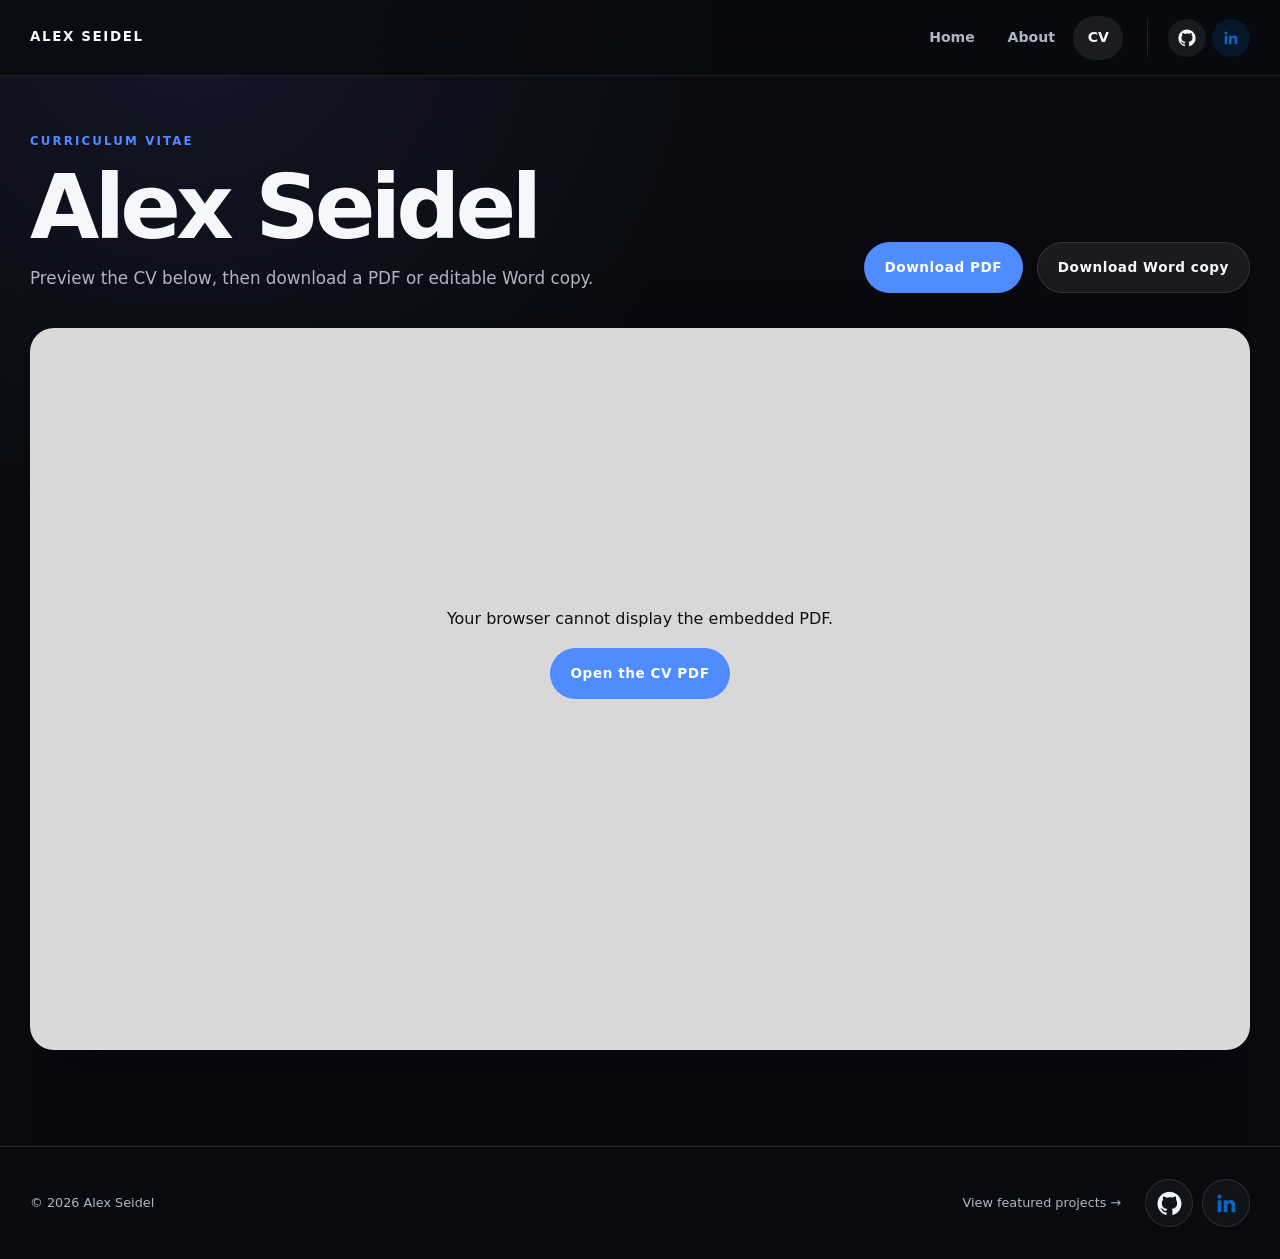
<file: cv/index.html>
<!doctype html>
<html lang="en">
<head>
  <meta charset="utf-8">
  <meta name="viewport" content="width=device-width, initial-scale=1">
  <link rel="icon" type="image/png" href="../favicon.png">
  <meta name="description" content="View and download Alex Seidel's CV.">
  <title>CV - Alex Seidel</title>
  <link rel="stylesheet" href="../assets/css/styles.css">
  <script defer src="https://cloud.umami.is/script.js" data-website-id="9fc72a41-365e-4e6b-a756-de2e1e01b698" data-domains="flixiefloxam.github.io" data-exclude-hash="true"></script>
</head>
<body>
  <a class="skip-link" href="#main">Skip to content</a>
  <header class="site-header">
    <div class="site-header__inner">
      <a class="brand" href="../">Alex Seidel</a>
      <button class="menu-button" type="button" aria-label="Toggle navigation" aria-expanded="false" data-menu-button><span></span></button>
      <nav class="site-nav" aria-label="Primary navigation" data-nav>
        <a href="../">Home</a>
        <a href="../about/">About</a>
        <a href="../cv/" aria-current="page">CV</a>
        <div class="site-nav__socials" aria-label="Social links">
          <a class="social-link" data-social-link="github" href="https://github.com/your-username" target="_blank" rel="noreferrer noopener" aria-label="Alex Seidel on GitHub" title="GitHub">
            <svg viewBox="0 0 24 24" aria-hidden="true" focusable="false"><path fill="currentColor" d="M12 .7a11.5 11.5 0 0 0-3.64 22.41c.58.11.79-.25.79-.56v-2.23c-3.23.7-3.91-1.37-3.91-1.37-.53-1.34-1.29-1.7-1.29-1.7-1.05-.72.08-.71.08-.71 1.17.08 1.78 1.2 1.78 1.2 1.04 1.78 2.72 1.27 3.39.97.1-.75.41-1.27.74-1.56-2.58-.29-5.29-1.29-5.29-5.69 0-1.26.45-2.28 1.19-3.09-.12-.29-.52-1.47.11-3.05 0 0 .97-.31 3.16 1.18A10.9 10.9 0 0 1 12 6.11c.98 0 1.96.13 2.87.39 2.19-1.49 3.16-1.18 3.16-1.18.63 1.58.23 2.76.11 3.05.74.81 1.19 1.83 1.19 3.09 0 4.42-2.72 5.39-5.31 5.68.42.36.79 1.08.79 2.18v3.23c0 .31.21.67.8.56A11.5 11.5 0 0 0 12 .7Z"/></svg>
          </a>
          <a class="social-link" data-social-link="linkedin" href="https://www.linkedin.com/in/your-profile/" target="_blank" rel="noreferrer noopener" aria-label="Alex Seidel on LinkedIn" title="LinkedIn">
            <svg viewBox="0 0 24 24" aria-hidden="true" focusable="false"><path fill="currentColor" d="M20.45 20.45h-3.56v-5.57c0-1.33-.02-3.04-1.85-3.04-1.86 0-2.14 1.45-2.14 2.94v5.67H9.34V8.98h3.42v1.57h.05c.47-.9 1.64-1.85 3.37-1.85 3.6 0 4.27 2.37 4.27 5.46v6.29ZM5.32 7.41a2.06 2.06 0 1 1 0-4.12 2.06 2.06 0 0 1 0 4.12Zm1.78 13.04H3.54V8.98H7.1v11.47Z"/></svg>
          </a>
        </div>
      </nav>
    </div>
  </header>

  <main id="main" class="cv-page">
    <header class="cv-page__header" data-reveal>
      <div>
        <p class="section-kicker">Curriculum vitae</p>
        <h1>Alex Seidel</h1>
        <p>Preview the CV below, then download a PDF or editable Word copy.</p>
      </div>
      <div class="button-row cv-page__actions">
        <a class="button button--primary" href="../assets/cv/Alex-Seidel-CV.pdf" download>Download PDF</a>
        <a class="button button--secondary" href="../assets/cv/Alex-Seidel-CV.docx" download>Download Word copy</a>
      </div>
    </header>

    <section class="cv-viewer" aria-label="Alex Seidel CV preview" data-reveal>
      <object data="../assets/cv/Alex-Seidel-CV.pdf#view=FitH&amp;toolbar=1&amp;navpanes=0" type="application/pdf">
        <div class="cv-viewer__fallback">
          <p>Your browser cannot display the embedded PDF.</p>
          <a class="button button--primary" href="../assets/cv/Alex-Seidel-CV.pdf">Open the CV PDF</a>
        </div>
      </object>
    </section>
  </main>

  <footer class="site-footer">
    <div class="site-footer__inner"><span>© <span data-current-year></span> Alex Seidel</span><div class="site-footer__end"><a href="../#projects">View featured projects →</a><div class="social-links" aria-label="Social links">
      <a class="social-link" data-social-link="github" href="https://github.com/your-username" target="_blank" rel="noreferrer noopener" aria-label="Alex Seidel on GitHub" title="GitHub"><svg viewBox="0 0 24 24" aria-hidden="true" focusable="false"><path fill="currentColor" d="M12 .7a11.5 11.5 0 0 0-3.64 22.41c.58.11.79-.25.79-.56v-2.23c-3.23.7-3.91-1.37-3.91-1.37-.53-1.34-1.29-1.7-1.29-1.7-1.05-.72.08-.71.08-.71 1.17.08 1.78 1.2 1.78 1.2 1.04 1.78 2.72 1.27 3.39.97.1-.75.41-1.27.74-1.56-2.58-.29-5.29-1.29-5.29-5.69 0-1.26.45-2.28 1.19-3.09-.12-.29-.52-1.47.11-3.05 0 0 .97-.31 3.16 1.18A10.9 10.9 0 0 1 12 6.11c.98 0 1.96.13 2.87.39 2.19-1.49 3.16-1.18 3.16-1.18.63 1.58.23 2.76.11 3.05.74.81 1.19 1.83 1.19 3.09 0 4.42-2.72 5.39-5.31 5.68.42.36.79 1.08.79 2.18v3.23c0 .31.21.67.8.56A11.5 11.5 0 0 0 12 .7Z"/></svg></a>
      <a class="social-link" data-social-link="linkedin" href="https://www.linkedin.com/in/your-profile/" target="_blank" rel="noreferrer noopener" aria-label="Alex Seidel on LinkedIn" title="LinkedIn"><svg viewBox="0 0 24 24" aria-hidden="true" focusable="false"><path fill="currentColor" d="M20.45 20.45h-3.56v-5.57c0-1.33-.02-3.04-1.85-3.04-1.86 0-2.14 1.45-2.14 2.94v5.67H9.34V8.98h3.42v1.57h.05c.47-.9 1.64-1.85 3.37-1.85 3.6 0 4.27 2.37 4.27 5.46v6.29ZM5.32 7.41a2.06 2.06 0 1 1 0-4.12 2.06 2.06 0 0 1 0 4.12Zm1.78 13.04H3.54V8.98H7.1v11.47Z"/></svg></a>
    </div></div></div>
  </footer>
    <script src="../assets/js/analytics.js"></script>
<script src="../assets/js/main.js"></script>
</body>
</html>
</file>
<file: assets/css/styles.css>
:root {
  color-scheme: dark;
  --bg: #080a0f;
  --bg-raised: #0f131b;
  --bg-soft: #151b25;
  --text: #f6f7fb;
  --muted: #aeb6c5;
  --line: rgba(255,255,255,.11);
  --accent: #4f8cff;
  --accent-2: #8c7cff;
  --accent-3: #ffb86b;
  --shadow: 0 24px 70px rgba(0,0,0,.42);
  --max: 1220px;
  --radius: 24px;
  --header-height: 76px;
  --page-gutter: 20px;
}

* { box-sizing: border-box; }
html { scroll-behavior: smooth; }
body {
  margin: 0;
  min-width: 320px;
  background:
    radial-gradient(circle at 15% 0%, rgba(140,124,255,.10), transparent 34rem),
    var(--bg);
  color: var(--text);
  font-family: Inter, ui-sans-serif, system-ui, -apple-system, BlinkMacSystemFont, "Segoe UI", sans-serif;
  line-height: 1.65;
  -webkit-font-smoothing: antialiased;
}

body::selection { background: var(--accent); color: #ffffff; }
a { color: inherit; }
img { max-width: 100%; display: block; }
button, a { -webkit-tap-highlight-color: transparent; }

.skip-link {
  position: fixed;
  top: 10px;
  left: 10px;
  z-index: 1000;
  transform: translateY(-160%);
  background: var(--text);
  color: var(--bg);
  padding: .65rem 1rem;
  border-radius: 999px;
}
.skip-link:focus { transform: translateY(0); }

.site-header {
  position: fixed;
  inset: 0 0 auto;
  z-index: 100;
  height: var(--header-height);
  display: flex;
  align-items: center;
  border-bottom: 1px solid rgba(255,255,255,.08);
  background: rgba(8,10,15,.72);
  backdrop-filter: blur(18px);
}

.site-header__inner {
  width: min(calc(100% - var(--page-gutter) - var(--page-gutter)), var(--max));
  margin-inline: auto;
  display: flex;
  align-items: center;
  justify-content: space-between;
  gap: 1.5rem;
}

.brand {
  display: inline-flex;
  align-items: center;
  gap: .8rem;
  font-size: .84rem;
  font-weight: 800;
  letter-spacing: .12em;
  text-transform: uppercase;
  text-decoration: none;
}


.site-nav { display: flex; align-items: center; gap: .25rem; }
.site-nav a {
  padding: .65rem .9rem;
  color: var(--muted);
  font-size: .88rem;
  font-weight: 700;
  text-decoration: none;
  border-radius: 999px;
  transition: color .2s ease, background .2s ease;
}
.site-nav a:hover,
.site-nav a[aria-current="page"] { color: var(--text); background: rgba(255,255,255,.08); }


.site-nav__socials,
.social-links {
  display: flex;
  align-items: center;
  gap: .35rem;
}
.site-nav__socials {
  margin-left: 1.25rem;
  padding-left: 1.25rem;
  border-left: 1px solid var(--line);
}
.social-link,
.site-nav .social-link {
  width: 38px;
  height: 38px;
  padding: 0;
  display: grid;
  place-items: center;
  flex: 0 0 auto;
  color: var(--muted);
  border: 1px solid transparent;
  border-radius: 50%;
  background: transparent;
  transition: color .2s ease, background .2s ease, border-color .2s ease, transform .2s ease;
}
.social-link svg { width: 18px; height: 18px; }
.social-link[data-social-link="github"] { color: #f0f6fc; }
.social-link[data-social-link="linkedin"] { color: #0a66c2; }
.site-nav .social-link[data-social-link="github"] { background: rgba(240,246,252,.07); }
.site-nav .social-link[data-social-link="linkedin"] { background: rgba(10,102,194,.15); }
.site-nav .social-link[data-social-link="github"]:hover { background: rgba(240,246,252,.14); }
.site-nav .social-link[data-social-link="linkedin"]:hover { background: rgba(10,102,194,.28); }
.social-link:hover,
.site-nav .social-link:hover {
  color: var(--text);
  border-color: var(--line);
  background: rgba(255,255,255,.08);
  transform: translateY(-2px);
}
.social-link:focus-visible {
  outline: 2px solid var(--accent);
  outline-offset: 3px;
}

.menu-button {
  display: none;
  width: 44px;
  aspect-ratio: 1;
  border: 1px solid var(--line);
  border-radius: 12px;
  color: var(--text);
  background: var(--bg-raised);
}
.menu-button span,
.menu-button::before,
.menu-button::after {
  content: "";
  display: block;
  width: 18px;
  height: 2px;
  margin: 4px auto;
  background: currentColor;
  transition: transform .2s ease, opacity .2s ease;
}
.menu-button[aria-expanded="true"] span { opacity: 0; }
.menu-button[aria-expanded="true"]::before { transform: translateY(6px) rotate(45deg); }
.menu-button[aria-expanded="true"]::after { transform: translateY(-6px) rotate(-45deg); }

main { overflow: hidden; }

.hero {
  position: relative;
  min-height: 100svh;
  display: grid;
  align-items: end;
  isolation: isolate;
  background: transparent;
}


.hero__noise {
  position: absolute;
  inset: 0;
  z-index: -1;
  opacity: .18;
  pointer-events: none;
  background-image: url("data:image/svg+xml,%3Csvg viewBox='0 0 160 160' xmlns='http://www.w3.org/2000/svg'%3E%3Cfilter id='n'%3E%3CfeTurbulence type='fractalNoise' baseFrequency='.95' numOctaves='4' stitchTiles='stitch'/%3E%3C/filter%3E%3Crect width='100%25' height='100%25' filter='url(%23n)' opacity='.25'/%3E%3C/svg%3E");
}

.hero__content {
  width: min(calc(100% - var(--page-gutter) - var(--page-gutter)), var(--max));
  margin: 0 auto;
  padding: calc(var(--header-height) + 4rem) 0 11vh;
}

.eyebrow,
.section-kicker {
  margin: 0 0 .9rem;
  color: var(--accent);
  font-size: .74rem;
  font-weight: 900;
  letter-spacing: .18em;
  text-transform: uppercase;
}

.hero h1,
.page-hero h1,
.project-detail h1 {
  margin: 0;
  max-width: 900px;
  font-size: clamp(3.6rem, 10vw, 8.9rem);
  line-height: .86;
  letter-spacing: -.065em;
  text-wrap: balance;
}

.hero__name {
  white-space: nowrap;
}

.hero__name-word {
  display: inline-block;
  width: auto;
  height: .87em;
  vertical-align: -.04em;
}

.hero__name-word--outline {
  margin-left: .015em;
}

.hero__lede {
  max-width: 650px;
  margin: 2rem 0 0;
  color: #d7dce7;
  font-size: clamp(1.05rem, 1.8vw, 1.3rem);
}

.hero-recommendation {
  width: min(650px, 100%);
  margin-top: 1.35rem;
  padding: 1rem 1.15rem 1.05rem;
  border-left: 2px solid var(--accent);
  background: linear-gradient(90deg, rgba(10,14,22,.72), rgba(10,14,22,.22));
  backdrop-filter: blur(3px);
  -webkit-backdrop-filter: blur(3px);
}
.hero-recommendation__quote {
  margin: 0;
  color: rgba(255,255,255,.86);
  font-size: clamp(.88rem, 1.25vw, 1rem);
  line-height: 1.55;
}
.hero-recommendation__meta {
  display: flex;
  align-items: end;
  justify-content: space-between;
  gap: 1.25rem;
  margin-top: .7rem;
}
.hero-recommendation__meta > div {
  display: grid;
  gap: .12rem;
}
.hero-recommendation__meta strong {
  color: #fff;
  font-size: .82rem;
}
.hero-recommendation__meta span {
  color: var(--muted);
  font-size: .72rem;
  line-height: 1.4;
}
.hero-recommendation__meta a {
  flex: 0 0 auto;
  color: #d7dce7;
  font-size: .72rem;
  font-weight: 800;
  line-height: 1.35;
  text-decoration: none;
  text-align: right;
}
.hero-recommendation__meta a:hover { color: var(--accent); }

.button-row { display: flex; flex-wrap: wrap; gap: .85rem; margin-top: 1.55rem; }
.button {
  display: inline-flex;
  align-items: center;
  justify-content: center;
  min-height: 50px;
  padding: .82rem 1.25rem;
  border: 1px solid transparent;
  border-radius: 999px;
  font-size: .85rem;
  font-weight: 850;
  letter-spacing: .04em;
  text-decoration: none;
  transition: transform .2s ease, border-color .2s ease, background .2s ease;
}
.button:hover { transform: translateY(-2px); }
.button--primary { background: var(--accent); color: #ffffff; }
.button--primary:hover { background: #70a4ff; }
.button--secondary { background: rgba(255,255,255,.07); border-color: var(--line); color: var(--text); }
.button--secondary:hover { border-color: rgba(255,255,255,.32); background: rgba(255,255,255,.12); }
.button--ghost { border-color: rgba(255,255,255,.28); }

.hero__scroll {
  position: absolute;
  right: max(20px, calc((100vw - var(--max)) / 2));
  bottom: 9vh;
  color: var(--muted);
  font-size: .7rem;
  font-weight: 800;
  letter-spacing: .15em;
  text-transform: uppercase;
  writing-mode: vertical-rl;
}
.hero__scroll::after {
  content: "";
  display: inline-block;
  width: 1px;
  height: 60px;
  margin-top: .9rem;
  background: linear-gradient(var(--accent), transparent);
}

.intro-strip {
  width: min(calc(100% - var(--page-gutter) - var(--page-gutter)), var(--max));
  margin: 0 auto;
  padding: 7rem 0;
  display: grid;
  grid-template-columns: minmax(0, .8fr) minmax(0, 1.2fr);
  gap: clamp(2rem, 8vw, 8rem);
  border-bottom: 1px solid var(--line);
}
.intro-strip h2,
.section-heading h2,
.detail-grid h2,
.project-cta h2,
.about-copy h2 {
  margin: 0;
  font-size: clamp(2rem, 4.5vw, 4.4rem);
  line-height: 1.02;
  letter-spacing: -.045em;
  text-wrap: balance;
}
.intro-strip p:last-child { margin: 0; color: var(--muted); font-size: 1.08rem; }

/* Home and project list share one fixed background so the transition is continuous. */
.home-projects-page {
  position: relative;
  isolation: isolate;
  background: #080a0f;
}
.home-projects-page::before {
  content: "";
  position: fixed;
  inset: 0;
  z-index: -1;
  pointer-events: none;
  background:
    url("https://images.ctfassets.net/5lpapfxq15sk/2YlFc3fLD7WxkIKqhWdfcm/f9be84fcb40bd7795d654e33412e2970/KOM_SGF_2025_Screens_Combat_E_1080_CT-000018970.jpg") center center / cover no-repeat;
}

/* The opening hero uses its own directional dimming: darkest behind the
   left-aligned copy, fading toward the image on the right. */
.home-projects-page .hero::before {
  content: "";
  position: absolute;
  inset: 0;
  z-index: -2;
  pointer-events: none;
  background:
    linear-gradient(90deg, rgba(5,7,12,.82) 0%, rgba(5,7,12,.58) 42%, rgba(5,7,12,.20) 78%, rgba(5,7,12,.08) 100%),
    linear-gradient(180deg, rgba(8,10,15,.08) 0%, rgba(8,10,15,.18) 76%, rgba(8,10,15,.32) 100%);
  -webkit-backdrop-filter: saturate(.82) brightness(.90);
  backdrop-filter: saturate(.82) brightness(.90);
}

/* Everything below the hero keeps the stronger, even dimming used by the
   former Projects page while the shared image itself remains fixed. */
.home-projects-content {
  background: rgba(8,10,15,.88);
}
.home-projects-page .site-footer {
  background: #080a0f;
}
.home-projects-page .page-hero,
.home-projects-page .section-heading {
  position: relative;
  text-shadow: 0 2px 20px rgba(0,0,0,.72);
}
.home-projects-page .hero__content {
  padding-bottom: clamp(2rem, 4vh, 3.5rem);
}

.page-hero {
  width: min(calc(100% - var(--page-gutter) - var(--page-gutter)), var(--max));
  margin: 0 auto;
  padding: calc(var(--header-height) + 7rem) 0 6rem;
  border-bottom: 1px solid var(--line);
}
.page-hero h1 { font-size: clamp(3.4rem, 8vw, 7.5rem); }
.page-hero--embedded {
  padding: 2.75rem 0 3rem;
  scroll-margin-top: var(--header-height);
  border-top: 1px solid var(--line);
}
.page-hero--embedded h1 {
  font-size: clamp(2rem, 9vw, 5rem);
  white-space: nowrap;
}
.page-hero > h1 + p { margin: 1.75rem 0 0; max-width: 650px; color: var(--muted); font-size: 1.12rem; }

.project-category {
  width: min(calc(100% - var(--page-gutter) - var(--page-gutter)), var(--max));
  margin: 0 auto;
  padding: 6.5rem 0 0;
}
#professional-games {
  padding-top: 2.75rem;
}
.project-category:last-of-type { padding-bottom: 7rem; }
.section-heading {
  display: grid;
  grid-template-columns: minmax(0, 1fr) minmax(280px, .65fr);
  gap: 3rem;
  align-items: end;
  margin-bottom: 2.7rem;
}
.section-heading p:last-child { margin: 0; color: var(--muted); }
.project-list { display: grid; gap: 1px; background: var(--line); border: 1px solid var(--line); border-radius: var(--radius); overflow: hidden; }

.project-row {
  min-height: 430px;
  display: grid;
  grid-template-columns: minmax(0, 1.08fr) minmax(0, .92fr);
  background: var(--bg-raised);
}
.project-row--reverse { grid-template-columns: minmax(0, .92fr) minmax(0, 1.08fr); }
.project-row--reverse .project-row__media { order: 2; }
.project-row__media {
  position: relative;
  min-height: 360px;
  overflow: hidden;
  background: var(--bg-soft);
}
.project-row__media::after {
  content: "";
  position: absolute;
  inset: 0;
  background: linear-gradient(135deg, transparent, rgba(0,0,0,.38));
}
.project-row__media img { width: 100%; height: 100%; object-fit: cover; transition: transform .65s cubic-bezier(.2,.8,.2,1), filter .4s ease; }
.project-row__media:hover img { transform: scale(1.045); filter: saturate(1.18); }

/* Shared work-in-progress status pill. Project data controls whether it is rendered. */
.project-status-pill {
  position: absolute;
  top: 1rem;
  right: 1rem;
  z-index: 4;
  display: inline-flex;
  align-items: center;
  gap: .5rem;
  padding: .52rem .78rem;
  border: 1px solid rgba(79,140,255,.9);
  border-radius: 999px;
  background: rgba(8,10,15,.84);
  color: #edf4ff;
  box-shadow: 0 8px 24px rgba(0,0,0,.34), 0 0 18px rgba(79,140,255,.12);
  -webkit-backdrop-filter: blur(10px);
  backdrop-filter: blur(10px);
  font-size: .72rem;
  font-weight: 850;
  letter-spacing: .025em;
  line-height: 1;
  white-space: nowrap;
  pointer-events: none;
  user-select: none;
}
.project-status-pill::before {
  content: "";
  flex: 0 0 auto;
  width: .48rem;
  height: .48rem;
  border-radius: 50%;
  background: var(--accent);
  box-shadow: 0 0 10px rgba(79,140,255,.72);
}
.project-row__media-label {
  position: absolute;
  z-index: 2;
  right: 1.4rem;
  bottom: 1.4rem;
  padding: .55rem .85rem;
  border: 1px solid rgba(255,255,255,.22);
  border-radius: 999px;
  background: rgba(8,10,15,.68);
  backdrop-filter: blur(10px);
  font-size: .72rem;
  font-weight: 800;
  letter-spacing: .08em;
  text-transform: uppercase;
}
.project-row__content { display: flex; flex-direction: column; justify-content: center; padding: clamp(2rem, 5vw, 5rem); }
.project-row__content h3 { margin: 0; font-size: clamp(2rem, 4vw, 3.8rem); line-height: 1; letter-spacing: -.045em; }
.project-row__content > p:not(.eyebrow) { margin: 1.4rem 0; color: var(--muted); }
.tag-list { display: flex; flex-wrap: wrap; gap: .5rem; margin-bottom: 2rem; }
.tag-list span { padding: .38rem .65rem; border: 1px solid var(--line); border-radius: 999px; color: #c9cfdb; font-size: .72rem; font-weight: 750; }
.text-link { align-self: flex-start; color: var(--text); font-weight: 850; text-decoration: none; border-bottom: 1px solid var(--accent); }
.text-link:hover { color: var(--accent); }

.about-layout {
  width: min(calc(100% - var(--page-gutter) - var(--page-gutter)), var(--max));
  margin: 0 auto;
  padding: calc(var(--header-height) + 7rem) 0 7rem;
  display: grid;
  grid-template-columns: minmax(300px, .82fr) minmax(0, 1.18fr);
  gap: clamp(3rem, 9vw, 9rem);
  align-items: center;
}
.about-portrait { position: relative; }
.about-portrait::before {
  content: "";
  position: absolute;
  inset: 8% -7% -7% 8%;
  z-index: -1;
  border: 1px solid rgba(79,140,255,.38);
  border-radius: var(--radius);
}
.about-portrait img { width: 100%; aspect-ratio: 528 / 676; object-fit: cover; border-radius: var(--radius); box-shadow: var(--shadow); }
.about-copy > p:not(.section-kicker) { color: var(--muted); font-size: 1.06rem; }
.about-facts { display: grid; grid-template-columns: repeat(2, 1fr); gap: 1px; margin: 2.4rem 0; background: var(--line); border: 1px solid var(--line); border-radius: 18px; overflow: hidden; }
.about-facts div { padding: 1.2rem; background: var(--bg-raised); }
.about-facts span { display: block; color: var(--muted); font-size: .72rem; font-weight: 750; letter-spacing: .1em; text-transform: uppercase; }
.about-facts strong { display: block; margin-top: .25rem; font-size: .95rem; }

.project-detail {
  --project-copy: var(--muted);
  --project-copy-emphasis: var(--text);
  --project-copy-size: 1rem;
  --project-copy-line: 1.62;
  --project-lead-size: 1.06rem;
  --project-overview-size: 1.08rem;
  --project-lede-size: 1.15rem;
  padding-top: var(--header-height);
}
.project-detail--themed {
  background:
    linear-gradient(rgba(8,10,15,var(--project-page-overlay, .84)), rgba(8,10,15,var(--project-page-overlay, .84))),
    var(--project-page-background) var(--project-page-background-position, center top) / var(--project-page-background-size, cover) var(--project-page-background-repeat, no-repeat);
  background-attachment: scroll, var(--project-page-background-attachment, fixed);
}
.project-detail--themed .project-detail__header,
.project-detail--themed .section-shell {
  position: relative;
}
.project-detail--themed .project-detail__intro,
.project-detail--themed .prose,
.project-detail--themed .contribution-list,
.project-detail--themed .project-trailer__heading,
.project-detail--themed .project-detail__video-caption,
.project-detail--themed .project-detail__meta--video,
.project-detail--themed .project-story__heading,
.project-detail--themed .project-story__body,
.project-detail--themed .project-reflection__heading,
.project-detail--themed .project-reflection__body,
.project-detail--themed .project-reflection__takeaway,
.project-detail--themed .project-cta > div:first-child:not(.project-cta__top),
.project-detail--themed .project-cta__top > div:first-child {
  text-shadow: 0 2px 20px rgba(0,0,0,.7);
}
.project-detail__header { width: min(calc(100% - var(--page-gutter) - var(--page-gutter)), var(--max)); margin: 0 auto; padding: 6rem 0; display: grid; grid-template-columns: minmax(0,.85fr) minmax(0,1.15fr); gap: 5rem; align-items: center; }
.project-detail h1 { font-size: clamp(3.4rem, 7vw, 7rem); }
.project-detail__lede {
  max-width: 600px;
  color: var(--project-copy-emphasis);
  font-size: var(--project-lede-size);
  line-height: 1.6;
}
.project-cover { position: relative; overflow: hidden; border-radius: var(--radius); box-shadow: var(--shadow); }
.project-detail__hero { display: block; width: 100%; aspect-ratio: 1.15; object-fit: cover; border-radius: 0; box-shadow: none; }
.project-detail__hero--contain { object-fit: contain; background: rgba(255,255,255,.06); }
.back-link { display: inline-block; margin-bottom: 3.5rem; color: var(--muted); font-weight: 750; text-decoration: none; }
.back-link:hover { color: var(--accent); }
.project-detail__meta {
  display: grid;
  gap: .72rem;
}
.project-detail__meta--facts {
  grid-column: 1 / -1;
  grid-template-columns: repeat(var(--project-meta-count, 3), minmax(0, 1fr));
  gap: 0;
  width: 100%;
  margin-top: .15rem;
  padding: 0;
  overflow: hidden;
  border: 1px solid rgba(255,255,255,.09);
  border-radius: 16px;
  background:
    linear-gradient(145deg, rgba(255,255,255,.05), rgba(255,255,255,.015)),
    rgba(10,13,19,.58);
  box-shadow: inset 0 1px 0 rgba(255,255,255,.035);
  -webkit-backdrop-filter: blur(8px);
  backdrop-filter: blur(8px);
}
.project-detail__meta--facts > div {
  position: relative;
  display: grid;
  min-width: 0;
  min-height: 96px;
  grid-template-rows: auto minmax(0, 1fr);
  row-gap: .46rem;
  padding: 1rem 1.1rem 1.05rem;
  overflow: hidden;
}
.project-detail__meta--facts > div + div {
  border-left: 1px solid rgba(255,255,255,.075);
}
.project-detail__meta--facts span {
  display: block;
  min-height: 1em;
  line-height: 1;
  align-self: start;
  color: var(--accent);
  font-size: .64rem;
  font-weight: 850;
  letter-spacing: .115em;
  text-transform: uppercase;
}
.project-detail__meta--facts strong {
  display: flex;
  align-items: center;
  align-self: stretch;
  overflow-wrap: anywhere;
  color: var(--text);
  font-size: .9rem;
  line-height: 1.38;
}

/* Compact opening treatment shared by non-video project pages.
   Mirrors the tighter hierarchy established on King of Meat without
   changing the larger media-led composition. */
.project-detail__header--compact {
  padding-top: 3.75rem;
  padding-bottom: 3rem;
  gap: clamp(2.5rem, 5vw, 4.5rem);
}
.project-detail__header--compact .back-link { margin-bottom: 2rem; }
.project-detail__header--compact .project-detail__lede { margin-bottom: 0; }
.project-detail__header--compact .project-detail__meta--facts {
  margin-top: 0;
}

/* Video-first project hero
   Projects with trailers replace the static cover in the opening viewport with
   the video itself, then place the project metadata in a clean full-width band. */
.project-detail__header--video {
  grid-template-columns: minmax(250px, .68fr) minmax(0, 1.32fr);
  grid-template-rows: auto auto auto;
  gap: 2.25rem clamp(2.75rem, 6vw, 5.5rem);
  padding-top: 3.25rem;
  padding-bottom: 2.5rem;
  align-items: center;
}
.project-detail__header--video .project-detail__back {
  grid-column: 1 / -1;
  margin: 0 0 .25rem;
  justify-self: start;
}
.project-detail__intro--video {
  align-self: center;
}
.project-detail__intro--video h1 {
  margin-bottom: 1.35rem;
  font-size: clamp(3.4rem, 6.5vw, 6.8rem);
}
.project-detail__intro--video .project-detail__lede {
  margin-bottom: 0;
  max-width: 34rem;
}
.project-detail__lede--note {
  margin-top: .75rem;
  color: var(--accent);
}
.project-list__summary-note {
  margin-top: .65rem;
}
.project-meta__logo {
  display: block;
  align-self: center;
  object-fit: contain;
  object-position: left center;
}
.project-meta__logo--studio {
  width: min(100%, 150px);
  height: auto;
  max-height: 42px;
}
.project-meta__logo--publisher {
  width: min(100%, 108px);
  max-height: 32px;
}
.project-meta__technology-logos {
  display: flex;
  align-items: center;
  align-self: stretch;
  gap: .65rem;
}
.project-meta__logo--technology {
  width: 34px;
  height: 38px;
}
.project-detail__media--video {
  min-width: 0;
  align-self: center;
}
.project-detail__video-frame {
  position: relative;
  overflow: hidden;
  border-radius: var(--radius);
  box-shadow: var(--shadow);
}
.project-detail__video-frame .video-embed {
  border: 0;
  border-radius: 0;
  box-shadow: none;
}
.project-detail__video-caption {
  display: flex;
  align-items: center;
  justify-content: space-between;
  gap: 1rem;
  margin-top: .85rem;
  color: var(--muted);
  font-size: .76rem;
  font-weight: 800;
  letter-spacing: .055em;
  text-transform: uppercase;
}
.project-detail__video-caption a {
  color: var(--muted);
  text-decoration: none;
  white-space: nowrap;
}
.project-detail__video-caption a:hover { color: var(--accent); }
.project-detail__meta--video {
  grid-column: 1 / -1;
  margin-top: 0;
}
.section-shell { width: min(calc(100% - var(--page-gutter) - var(--page-gutter)), var(--max)); margin: 0 auto; padding: 6rem 0; }
.section-shell--bordered { border-top: 1px solid var(--line); border-bottom: 1px solid var(--line); }
.detail-grid { display: grid; grid-template-columns: minmax(0,.72fr) minmax(0,1.28fr); gap: clamp(3rem, 9vw, 9rem); }
.section-shell--compact {
  padding-top: 3.6rem;
  padding-bottom: 3.6rem;
}
.detail-grid--compact {
  grid-template-columns: minmax(240px,.58fr) minmax(0,1.42fr);
  gap: clamp(2.25rem, 5vw, 5rem);
  align-items: center;
}
.detail-grid--compact .detail-section-visual {
  height: 165px;
  min-height: 165px;
  margin-top: 1.2rem;
}
.detail-grid--compact .detail-section-visual img {
  height: 100%;
  min-height: 0;
}
.detail-grid--compact .prose p:first-child {
  font-size: 1.16rem;
  line-height: 1.65;
}
.detail-grid--compact-features { align-items: start; }
.detail-grid--compact-features .detail-section-visual {
  height: 185px;
  min-height: 185px;
}

.prose {
  color: var(--project-copy);
  font-size: var(--project-copy-size);
  line-height: var(--project-copy-line);
}
.prose p:first-child {
  margin-top: 0;
  color: var(--project-copy-emphasis);
  font-size: var(--project-overview-size);
  line-height: 1.68;
}
.contribution-list,
.story-point-list {
  margin: 0;
  padding: 0;
  list-style: none;
}
.contribution-list li,
.story-point-list li {
  position: relative;
  margin: 0;
  padding: .5rem 0 .5rem 1.2rem;
  color: var(--project-copy);
  font-size: var(--project-copy-size);
  line-height: var(--project-copy-line);
}
.contribution-list li::before,
.story-point-list li::before {
  content: "";
  position: absolute;
  top: 1.1rem;
  left: 0;
  width: 5px;
  height: 5px;
  border-radius: 50%;
  background: var(--accent);
}
.contribution-list strong,
.story-point-list strong {
  color: var(--project-copy-emphasis);
  font-size: var(--project-lead-size);
  font-weight: 800;
  line-height: 1.5;
}
.project-story {
  display: grid;
  grid-template-columns: minmax(185px,.48fr) minmax(0,1.12fr) minmax(250px,.72fr);
  gap: clamp(2rem, 4.5vw, 4.25rem);
  align-items: start;
  padding-top: 4.25rem;
  padding-bottom: 4.25rem;
}
.project-story__heading h2 {
  margin: 0;
  font-size: clamp(2rem, 3.6vw, 3.5rem);
  line-height: 1.02;
  letter-spacing: -.04em;
}
.project-story__body {
  color: var(--project-copy);
  font-size: var(--project-copy-size);
  line-height: var(--project-copy-line);
}
.project-story__body p { margin: 0 0 1.05rem; }
.project-story__body p:last-child { margin-bottom: 0; }
.project-story--overview {
  padding-top: 2.6rem;
  padding-bottom: 3.6rem;
  align-items: center;
}
.project-story__body--overview {
  align-self: center;
  color: var(--project-copy-emphasis);
  font-size: var(--project-overview-size);
  line-height: 1.68;
}
.project-story__visual--overview {
  height: 215px;
}
.project-story--features {
  padding-top: 3.8rem;
  padding-bottom: 3.8rem;
  align-items: center;
}
.project-story__contributions {
  align-self: center;
}
.project-story__visual--features {
  height: 230px;
}
/* Most personal projects do not need a decorative image beside every section.
   Collapse the unused third column so the heading and content use the available
   width instead of leaving a large empty area. */
.project-story--no-visual {
  grid-template-columns: minmax(190px,.46fr) minmax(0,1.54fr);
  gap: clamp(2rem, 4.5vw, 4.25rem);
  padding-top: 3.15rem;
  padding-bottom: 3.15rem;
}
.project-story--no-visual .project-story__body,
.project-story--no-visual .project-story__contributions {
  max-width: 850px;
}
.project-story--points {
  align-items: start;
}
.story-point-list {
  display: grid;
  gap: 0;
}
.project-story--points.project-story--no-visual {
  grid-template-columns: minmax(190px,.46fr) minmax(0,1.54fr);
}
.project-story--points.project-story--no-visual .story-point-list {
  max-width: 900px;
}

.project-story__visual {
  position: relative;
  height: 250px;
  margin: 0;
  overflow: hidden;
  border: 1px solid var(--line);
  border-radius: calc(var(--radius) - 4px);
  background: var(--bg-raised);
  box-shadow: 0 18px 48px rgba(0,0,0,.24);
}
.project-story__visual::after {
  content: "";
  position: absolute;
  inset: 0;
  background: linear-gradient(0deg, rgba(5,7,12,.68), transparent 50%);
  pointer-events: none;
}
.project-story__visual img {
  width: 100%;
  height: 100%;
  object-fit: cover;
}
.project-story__visual figcaption {
  position: absolute;
  z-index: 1;
  left: 1rem;
  right: 1rem;
  bottom: .85rem;
  color: rgba(255,255,255,.92);
  font-size: .68rem;
  font-weight: 800;
  letter-spacing: .05em;
  text-transform: uppercase;
}
.project-story--columns .project-story__body {
  display: grid;
  grid-template-columns: repeat(2, minmax(0,1fr));
  gap: 1.05rem 1.6rem;
}
.project-story--columns .project-story__body p { margin: 0; }
.project-story--columns .project-story__body p:last-child {
  grid-column: 1 / -1;
  padding-top: 1rem;
  border-top: 1px solid var(--line);
  color: var(--text);
}

/* Reflection section: readable text widths, a single supporting visual,
   and the final lesson promoted into a clear takeaway instead of a third,
   awkward text column. */
.project-reflection {
  display: grid;
  grid-template-columns: minmax(210px,.52fr) minmax(0,1.08fr) minmax(300px,.82fr);
  grid-template-areas:
    "heading body visual"
    "heading takeaway takeaway";
  gap: 1.2rem clamp(2.5rem, 4.5vw, 4.75rem);
  align-items: start;
  padding-top: 4.25rem;
  padding-bottom: 4.25rem;
}
.project-reflection__heading { grid-area: heading; }
.project-reflection__heading h2 {
  margin: 0;
  font-size: clamp(2.2rem, 3.8vw, 3.7rem);
  line-height: 1.02;
  letter-spacing: -.04em;
}
.project-reflection__body {
  grid-area: body;
  color: var(--project-copy);
  font-size: var(--project-copy-size);
  line-height: var(--project-copy-line);
}
.project-reflection__body p {
  margin: 0 0 1.2rem;
}
.project-reflection__body p:last-child { margin-bottom: 0; }
.project-reflection__visual {
  grid-area: visual;
  position: relative;
  height: 245px;
  margin: 0;
  overflow: hidden;
  border: 1px solid var(--line);
  border-radius: calc(var(--radius) - 4px);
  background: var(--bg-raised);
  box-shadow: 0 18px 48px rgba(0,0,0,.24);
}
.project-reflection__visual::after {
  content: "";
  position: absolute;
  inset: 0;
  background: linear-gradient(0deg, rgba(5,7,12,.70), transparent 48%);
  pointer-events: none;
}
.project-reflection__visual img {
  width: 100%;
  height: 100%;
  object-fit: cover;
}
.project-reflection__visual figcaption {
  position: absolute;
  z-index: 1;
  left: 1rem;
  right: 1rem;
  bottom: .85rem;
  color: rgba(255,255,255,.92);
  font-size: .68rem;
  font-weight: 800;
  letter-spacing: .05em;
  text-transform: uppercase;
}
.project-reflection__takeaway {
  grid-area: takeaway;
}
.project-reflection__takeaway p {
  margin: 0;
  color: var(--project-copy);
  font-size: var(--project-copy-size);
  line-height: var(--project-copy-line);
}

/* Optional playable-build section. It is only rendered for projects that
   define an itch.io embed in project-data.js. */
.project-download {
  display: grid;
  grid-template-columns: minmax(240px, .72fr) minmax(0, 1.28fr);
  gap: clamp(2.5rem, 7vw, 6rem);
  align-items: center;
}
.section-shell.project-download {
  padding-top: 3.15rem;
  padding-bottom: 3.15rem;
}
.project-download__intro h2 {
  margin-bottom: .9rem;
}
.project-download__intro > p:not(.section-kicker) {
  max-width: 34rem;
  margin: 0 0 1.15rem;
  color: var(--project-copy);
  font-size: var(--project-copy-size);
  line-height: var(--project-copy-line);
}
.project-download__link {
  display: inline-flex;
  align-items: center;
  color: var(--accent);
  font-size: .82rem;
  font-weight: 850;
  letter-spacing: .045em;
  text-decoration: none;
  text-transform: uppercase;
}
.project-download__link:hover { color: var(--text); }
.project-download__embed {
  justify-self: end;
  width: min(100%, 552px);
  padding: .8rem;
  overflow: hidden;
  border: 1px solid rgba(255,255,255,.09);
  border-radius: 20px;
  background:
    linear-gradient(145deg, rgba(255,255,255,.05), rgba(255,255,255,.015)),
    rgba(10,13,19,.62);
  box-shadow: inset 0 1px 0 rgba(255,255,255,.035), var(--shadow);
  -webkit-backdrop-filter: blur(8px);
  backdrop-filter: blur(8px);
}
.project-download__embed iframe {
  display: block;
  width: 100%;
  height: 167px;
  border: 0;
  border-radius: 12px;
  background: #0a0d13;
}

.project-cta { display: flex; align-items: end; justify-content: space-between; gap: 3rem; }
.project-cta--compact {
  padding-top: 3.75rem;
  padding-bottom: 3.75rem;
}
.project-cta--key-files {
  display: grid;
  gap: 2.25rem;
  align-items: initial;
}
.project-cta__top {
  display: flex;
  align-items: end;
  justify-content: space-between;
  gap: 3rem;
}
.project-key-files {
  padding: clamp(1rem, 2.4vw, 1.5rem);
  border: 1px solid rgba(255,255,255,.09);
  border-radius: 20px;
  background:
    linear-gradient(145deg, rgba(255,255,255,.05), rgba(255,255,255,.015)),
    rgba(10,13,19,.62);
  box-shadow: inset 0 1px 0 rgba(255,255,255,.035);
  -webkit-backdrop-filter: blur(8px);
  backdrop-filter: blur(8px);
}
.project-key-files h3 {
  margin: 0 0 1.15rem;
  color: var(--text);
  font-size: clamp(1.05rem, 1.8vw, 1.3rem);
  line-height: 1.35;
}
.project-key-files__grid {
  display: grid;
  grid-template-columns: repeat(3, minmax(0, 1fr));
  gap: .85rem;
}
.project-key-file {
  display: flex;
  min-width: 0;
  flex-direction: column;
  padding: 1.2rem;
  border: 1px solid rgba(255,255,255,.075);
  border-radius: 16px;
  background: rgba(8,10,15,.48);
}
.project-key-file h4 {
  margin: 0 0 .65rem;
  color: var(--text);
  font-size: 1rem;
  line-height: 1.35;
}
.project-key-file p {
  margin: 0;
  color: var(--project-copy);
  font-size: .9rem;
  line-height: 1.58;
}
.project-key-file__paths {
  display: grid;
  gap: .5rem;
  margin-top: auto;
  padding-top: 1rem;
}
.project-key-file__path {
  display: flex;
  min-width: 0;
  align-items: center;
  justify-content: space-between;
  gap: .7rem;
  padding: .56rem .68rem;
  border: 1px solid rgba(79,140,255,.22);
  border-radius: 10px;
  background: rgba(79,140,255,.07);
  color: #dbe7ff;
  font-family: ui-monospace, SFMono-Regular, Menlo, Monaco, Consolas, "Liberation Mono", "Courier New", monospace;
  font-size: .74rem;
  font-weight: 700;
  line-height: 1.35;
  text-decoration: none;
  transition: border-color .2s ease, background .2s ease, color .2s ease, transform .2s ease;
}
.project-key-file__path span:first-child {
  min-width: 0;
  overflow-wrap: anywhere;
}
.project-key-file__path span:last-child {
  flex: 0 0 auto;
  color: var(--accent);
}
.project-key-file__path:hover {
  border-color: rgba(79,140,255,.55);
  background: rgba(79,140,255,.14);
  color: #ffffff;
  transform: translateY(-1px);
}
.project-key-file__path:focus-visible {
  outline: 2px solid var(--accent);
  outline-offset: 2px;
}

.site-footer { border-top: 1px solid var(--line); }
.site-footer__inner { width: min(calc(100% - var(--page-gutter) - var(--page-gutter)), var(--max)); margin: 0 auto; padding: 2rem 0; display: flex; align-items: center; justify-content: space-between; gap: 2rem; color: var(--muted); font-size: .8rem; }
.site-footer a { text-decoration: none; }
.site-footer a:hover { color: var(--text); }
.site-footer__end { display: flex; align-items: center; gap: 1.5rem; }
.footer-project-link { font-weight: 800; color: var(--text); }
.footer-project-link:hover { color: var(--accent); }
.site-footer .social-links { gap: .55rem; }
.site-footer .social-link { width: 48px; height: 48px; border-color: var(--line); background: rgba(255,255,255,.04); }
.site-footer .social-link svg { width: 25px; height: 25px; }
.site-footer .social-link[data-social-link="github"]:hover { background: rgba(240,246,252,.13); }
.site-footer .social-link[data-social-link="linkedin"]:hover { background: rgba(10,102,194,.25); }

[data-reveal] { opacity: 0; transform: translateY(22px); transition: opacity .7s ease, transform .7s cubic-bezier(.2,.8,.2,1); }
[data-reveal].is-visible { opacity: 1; transform: none; }

/* Compact layout for foldables, tablets, and narrow browser windows. */
@media (max-width: 1000px) {
  .hero-recommendation__meta {
    align-items: start;
    flex-direction: column;
    gap: .65rem;
  }
  .hero-recommendation__meta a { text-align: left; }

  :root {
    --header-height: 68px;
    --page-gutter: clamp(18px, 3.5vw, 32px);
  }
  .home-projects-page .hero::before {
    background:
      linear-gradient(90deg, rgba(5,7,12,.84) 0%, rgba(5,7,12,.66) 58%, rgba(5,7,12,.24) 88%, rgba(5,7,12,.12) 100%),
      linear-gradient(180deg, rgba(8,10,15,.08) 0%, rgba(8,10,15,.20) 76%, rgba(8,10,15,.34) 100%);
  }
  .project-detail--themed { background-attachment: scroll; }
  .menu-button { display: block; }
  .site-nav {
    position: fixed;
    top: calc(var(--header-height) + 8px);
    left: 20px;
    right: 20px;
    display: grid;
    padding: .65rem;
    border: 1px solid var(--line);
    border-radius: 16px;
    background: rgba(15,19,27,.96);
    box-shadow: var(--shadow);
    transform: translateY(-12px);
    opacity: 0;
    pointer-events: none;
    transition: .2s ease;
  }
  .site-nav.is-open { transform: none; opacity: 1; pointer-events: auto; }
  .site-nav a { padding: .9rem 1rem; }
  .site-nav__socials { margin: .35rem 0 0; padding: .65rem .35rem .15rem; border-top: 1px solid var(--line); border-left: 0; }
  .site-nav .social-link { width: 42px; height: 42px; padding: 0; }
  .hero__scroll { display: none; }
  .intro-strip,
  .section-heading,
  .about-layout,
  .project-detail__header,
  .detail-grid { grid-template-columns: 1fr; }
  .intro-strip { gap: 2rem; }
  .section-heading { gap: 1rem; }
  .project-row,
  .project-row--reverse { grid-template-columns: 1fr; }
  .project-row--reverse .project-row__media { order: 0; }
  .project-row__content { min-height: 350px; }
  .about-layout { padding-top: calc(var(--header-height) + 4rem); }
  .about-portrait { max-width: 560px; }
  .project-detail__header { gap: 3rem; }
  .project-detail__header--compact {
    gap: 2.25rem;
    padding-top: 3rem;
    padding-bottom: 2.75rem;
  }
  .project-detail__intro { order: 2; }
  .project-detail__hero { order: 1; }
  .back-link { margin-bottom: 2rem; }

  .project-detail__header--video {
    display: flex;
    flex-direction: column;
    gap: 1.65rem;
    padding-top: 2.5rem;
    padding-bottom: 2.25rem;
  }
  .project-detail__header--video .project-detail__back {
    order: 0;
    width: 100%;
    margin: 0;
  }
  .project-detail__header--video .project-detail__media--video {
    order: 1;
    width: 100%;
  }
  .project-detail__header--video .project-detail__intro--video {
    order: 2;
    width: 100%;
  }
  .project-detail__meta--facts {
    grid-template-columns: repeat(3, minmax(0, 1fr));
  }
  .project-detail__meta--facts > div {
    border-left: 0;
  }
  .project-detail__meta--facts > div:not(:nth-child(3n + 1)) {
    border-left: 1px solid rgba(255,255,255,.075);
  }
  .project-detail__meta--facts > div:nth-child(n + 4) {
    border-top: 1px solid rgba(255,255,255,.075);
  }
  .project-detail__header--video > .project-detail__meta--video {
    order: 3;
    width: 100%;
  }
  .project-detail__header:not(.project-detail__header--video) .project-detail__meta--facts {
    order: 3;
  }
  .project-download {
    grid-template-columns: 1fr;
    gap: 1.75rem;
  }
  .project-download__embed {
    justify-self: stretch;
  }
  .project-cta { align-items: flex-start; flex-direction: column; }
  .project-cta--key-files { display: grid; }
  .project-cta__top {
    width: 100%;
    align-items: flex-start;
    flex-direction: column;
  }
  .project-key-files__grid { grid-template-columns: repeat(2, minmax(0, 1fr)); }
}

@media (max-width: 720px) and (min-width: 521px) {
  .project-key-files__grid { grid-template-columns: 1fr; }
  .project-detail__meta--facts {
    grid-template-columns: repeat(2, minmax(0, 1fr));
  }
  .project-detail__meta--facts > div {
    border-left: 0;
    border-top: 0;
  }
  .project-detail__meta--facts > div:nth-child(even) {
    border-left: 1px solid rgba(255,255,255,.075);
  }
  .project-detail__meta--facts > div:nth-child(n + 3) {
    border-top: 1px solid rgba(255,255,255,.075);
  }
}

@media (max-width: 520px) {
  .project-detail {
    --project-copy-size: .98rem;
    --project-lead-size: 1.04rem;
    --project-overview-size: 1.04rem;
    --project-lede-size: 1.08rem;
  }
  .hero-recommendation {
    margin-top: 1.05rem;
    padding: .85rem .9rem .9rem;
  }
  .hero-recommendation__quote {
    font-size: .84rem;
    line-height: 1.5;
  }
  .hero-recommendation__meta span,
  .hero-recommendation__meta a { font-size: .68rem; }

  .page-hero--embedded h1 { font-size: clamp(1.9rem, 9vw, 2.9rem); }
  .site-header__inner,
  .hero__content,
  .intro-strip,
  .page-hero,
  .project-category,
  .about-layout,
  .project-detail__header,
  .section-shell,
  .site-footer__inner { width: min(calc(100% - 28px), var(--max)); }
  .brand { font-size: .72rem; }
  .hero__content { padding-bottom: 4.5rem; }
  .hero h1 { font-size: clamp(3.3rem, 18vw, 5rem); }
  .button-row { display: grid; }
  .button { width: 100%; }
  .page-hero { padding-top: calc(var(--header-height) + 4.5rem); }
  .project-category { padding-top: 4.5rem; }
  .project-row__media { min-height: 250px; }
  .project-status-pill {
    top: .75rem;
    right: .75rem;
    gap: .42rem;
    padding: .46rem .66rem;
    font-size: .67rem;
  }
  .project-status-pill::before { width: .42rem; height: .42rem; }
  .project-row__content { min-height: 0; padding: 2rem 1.4rem 2.4rem; }
  .about-facts { grid-template-columns: 1fr; }
  .project-detail__header { padding: 3rem 0 4rem; }
  .project-detail__header--compact {
    padding-top: 2.25rem;
    padding-bottom: 2.5rem;
    gap: 1.75rem;
  }
  .project-detail__header--compact .back-link { margin-bottom: 1.4rem; }
  .project-detail__header--compact .project-detail__meta--facts {
    margin-top: 0;
  }
  .project-detail__header--video { padding-top: 2rem; padding-bottom: 2.25rem; }
  .project-detail__intro--video h1 { font-size: clamp(3rem, 16vw, 4.6rem); }
  .project-detail__meta--facts {
    grid-template-columns: 1fr;
    gap: 0;
  }
  .project-detail__meta--facts > div {
    min-height: 80px;
    padding: .88rem .98rem .92rem;
    border-left: 0;
    border-top: 0;
  }
  .project-detail__meta--facts > div + div {
    border-left: 0;
    border-top: 1px solid rgba(255,255,255,.075);
  }
  .project-meta__logo--studio {
    width: min(100%, 138px);
    max-height: 38px;
  }
  .project-meta__logo--publisher {
    width: 96px;
    max-height: 29px;
  }
  .project-meta__logo--technology {
    width: 31px;
    height: 35px;
  }
  .project-detail__video-caption {
    align-items: flex-start;
    flex-direction: column;
    gap: .35rem;
  }
  .project-download { gap: 1.4rem; }
  .section-shell.project-download {
    padding-top: 2.75rem;
    padding-bottom: 2.75rem;
  }
  .project-download__intro h2 { margin-bottom: .75rem; }
  .project-download__embed {
    padding: .55rem;
    border-radius: 16px;
  }
  .project-download__embed iframe { border-radius: 10px; }
  .section-shell { padding: 4rem 0; }
  .project-cta--compact {
    padding-top: 3rem;
    padding-bottom: 3rem;
  }
  .project-key-files { padding: .85rem; }
  .project-key-files__grid { grid-template-columns: 1fr; }
  .project-key-file { padding: 1rem; }
  .project-key-file__path { font-size: .7rem; }
  .site-footer__inner { align-items: flex-start; flex-direction: column; gap: .75rem; }
  .site-footer__end { width: 100%; justify-content: space-between; flex-wrap: wrap; }
}

@media (prefers-reduced-motion: reduce) {
  html { scroll-behavior: auto; }
  *, *::before, *::after { animation-duration: .01ms !important; animation-iteration-count: 1 !important; transition-duration: .01ms !important; }
  [data-reveal] { opacity: 1; transform: none; }
}

/* About-page viewport fit and qualifications */
.about-layout {
  min-height: 100svh;
  padding-top: calc(var(--header-height) + 2.25rem);
  padding-bottom: 2.75rem;
  gap: clamp(2.25rem, 6vw, 6rem);
}
.about-portrait {
  justify-self: center;
  width: 100%;
  max-width: 440px;
}
.about-copy > p:not(.section-kicker) { margin-block: .75rem; }
.about-facts { margin: 1.65rem 0; }
.about-facts strong { line-height: 1.45; }

@media (min-width: 1001px) {
  .about-layout {
    padding-top: calc(var(--header-height) + clamp(.8rem, 2.2vh, 2.25rem));
    padding-bottom: clamp(1rem, 2.5vh, 2.75rem);
    gap: clamp(2.25rem, 5vw, 5rem);
  }
  .about-portrait {
    max-width: min(440px, calc((100svh - var(--header-height) - 4.5rem) * 528 / 676));
  }
  .about-copy .section-kicker { margin-bottom: clamp(.45rem, 1.2vh, .9rem); }
  .about-copy h2 { font-size: clamp(2.5rem, 6vh, 4.4rem); }
  .about-copy > p:not(.section-kicker) {
    margin-block: clamp(.45rem, 1.1vh, .75rem);
    font-size: clamp(.94rem, 1.8vh, 1.06rem);
    line-height: 1.55;
  }
  .about-facts { margin: clamp(.9rem, 2vh, 1.65rem) 0; }
  .about-facts div { padding: clamp(.75rem, 1.6vh, 1.2rem); }
  .about-facts strong { line-height: 1.35; }
  .about-copy .button-row { margin-top: clamp(.8rem, 1.8vh, 1.55rem); }
}

/* Featured-project category shortcuts */
.project-jump-nav {
  display: flex;
  flex-wrap: wrap;
  gap: .75rem;
  margin-top: 2rem;
}
.project-jump-nav .button { min-height: 46px; }
.project-category { scroll-margin-top: calc(var(--header-height) + 1.5rem); }
.project-row__button { align-self: flex-start; min-height: 46px; }

@media (max-width: 1000px) {
  .about-layout {
    min-height: auto;
    padding-top: calc(var(--header-height) + 2.5rem);
    padding-bottom: 4rem;
  }
  .about-portrait { max-width: 440px; }
}

@media (max-width: 520px) {
  .project-jump-nav { display: grid; }
  .project-jump-nav .button { width: 100%; }
  .about-layout { padding-top: calc(var(--header-height) + 2rem); }
}


/* About-page image gallery */
.about-gallery { padding-top: 5rem; padding-bottom: 6rem; }
.about-gallery__grid {
  display: grid;
  grid-template-columns: minmax(0, 1.25fr) minmax(260px, .75fr);
  grid-template-rows: repeat(2, minmax(230px, 1fr));
  gap: 1rem;
}
.about-gallery__item {
  position: relative;
  min-height: 230px;
  overflow: hidden;
  border: 1px solid var(--line);
  border-radius: var(--radius);
  background: var(--bg-raised);
  color: var(--text);
  text-decoration: none;
}
.about-gallery__item--feature { grid-row: 1 / span 2; min-height: 476px; }
.about-gallery__item::after {
  content: "";
  position: absolute;
  inset: 0;
  background: linear-gradient(0deg, rgba(5,7,12,.9), transparent 56%);
  pointer-events: none;
}
.about-gallery__item img { width: 100%; height: 100%; object-fit: cover; transition: transform .55s cubic-bezier(.2,.8,.2,1), filter .35s ease; }
.about-gallery__item:hover img { transform: scale(1.035); filter: saturate(1.12); }
.about-gallery__caption { position: absolute; z-index: 2; left: 1.4rem; right: 1.4rem; bottom: 1.3rem; }
.about-gallery__caption small { display: block; margin-bottom: .25rem; color: var(--accent); font-size: .68rem; font-weight: 850; letter-spacing: .12em; text-transform: uppercase; }
.about-gallery__caption strong { display: block; font-size: clamp(1.2rem, 2vw, 1.75rem); }

/* CV preview page */
.cv-page { width: min(calc(100% - var(--page-gutter) - var(--page-gutter)), var(--max)); margin: 0 auto; padding: calc(var(--header-height) + 3.5rem) 0 6rem; }
.cv-page__header { display: flex; align-items: end; justify-content: space-between; gap: 3rem; margin-bottom: 2.2rem; }
.cv-page__header h1 { margin: 0; font-size: clamp(3rem, 7vw, 6.5rem); line-height: .92; letter-spacing: -.055em; }
.cv-page__header p:last-child { max-width: 580px; margin-bottom: 0; color: var(--muted); font-size: 1.05rem; }
.cv-page__actions { flex: 0 0 auto; justify-content: flex-end; margin-top: 0; }
.cv-viewer { overflow: hidden; min-height: 78vh; border: 1px solid var(--line); border-radius: var(--radius); background: #d8d8d8; box-shadow: var(--shadow); }
.cv-viewer object { display: block; width: 100%; height: 78vh; min-height: 720px; border: 0; }
.cv-viewer__fallback { display: grid; place-items: center; align-content: center; min-height: 70vh; padding: 2rem; color: #111; text-align: center; }
.project-detail__media { min-width: 0; }
.project-image-credit { margin: .7rem .25rem 0; color: var(--muted); font-size: .72rem; text-align: right; }

@media (max-width: 1000px) {
  .about-gallery__grid { grid-template-columns: 1fr 1fr; grid-template-rows: minmax(360px, auto) minmax(220px, auto); }
  .about-gallery__item--feature { grid-column: 1 / -1; grid-row: auto; min-height: 360px; }
  .cv-page__header { align-items: flex-start; flex-direction: column; gap: 1.5rem; }
  .cv-page__actions { justify-content: flex-start; }
}

@media (max-width: 520px) {
  .about-gallery { padding-top: 4rem; padding-bottom: 4rem; }
  .about-gallery__grid { grid-template-columns: 1fr; grid-template-rows: none; }
  .about-gallery__item, .about-gallery__item--feature { grid-column: auto; min-height: 260px; }
  .cv-page { width: min(calc(100% - 28px), var(--max)); padding-top: calc(var(--header-height) + 2.5rem); padding-bottom: 4rem; }
  .cv-page__actions { display: grid; width: 100%; }
  .cv-viewer, .cv-viewer object { min-height: 620px; height: 72vh; }
}


/* Project trailer */
.project-trailer {
  display: grid;
  grid-template-columns: minmax(220px, .68fr) minmax(0, 1.32fr);
  gap: clamp(2.5rem, 7vw, 6rem);
  align-items: start;
}
.project-trailer__heading > p:last-child {
  max-width: 34rem;
  color: var(--muted);
}
.project-trailer__media { min-width: 0; }
.video-embed {
  position: relative;
  overflow: hidden;
  width: 100%;
  aspect-ratio: 16 / 9;
  border: 1px solid var(--line);
  border-radius: var(--radius);
  background: #05070c;
  box-shadow: var(--shadow);
}
.video-embed iframe {
  position: absolute;
  inset: 0;
  width: 100%;
  height: 100%;
  border: 0;
}
.project-trailer__link {
  display: inline-block;
  margin-top: .9rem;
  color: var(--muted);
  font-size: .82rem;
  font-weight: 800;
  letter-spacing: .04em;
  text-decoration: none;
}
.project-trailer__link:hover { color: var(--text); }

@media (max-width: 1000px) {
  .project-trailer { grid-template-columns: 1fr; gap: 1.75rem; }
}


/* About-page scroll cue */
.about-scroll-indicator {
  position: fixed;
  right: max(20px, calc((100vw - var(--max)) / 2));
  bottom: 1.25rem;
  z-index: 60;
  display: flex;
  align-items: center;
  gap: .55rem;
  padding: .65rem .85rem;
  border: 1px solid var(--line);
  border-radius: 999px;
  background: rgba(8,10,15,.82);
  color: var(--muted);
  backdrop-filter: blur(14px);
  font-size: .7rem;
  font-weight: 850;
  letter-spacing: .11em;
  text-decoration: none;
  text-transform: uppercase;
  box-shadow: 0 12px 35px rgba(0,0,0,.28);
  transition: opacity .25s ease, transform .25s ease, color .2s ease, border-color .2s ease;
}
.about-scroll-indicator svg {
  width: 18px;
  height: 18px;
  color: var(--accent);
  animation: about-scroll-bounce 1.5s ease-in-out infinite;
}
.about-scroll-indicator:hover { color: var(--text); border-color: rgba(79,140,255,.55); }
.about-scroll-indicator.is-hidden { opacity: 0; transform: translateY(12px); pointer-events: none; }
@keyframes about-scroll-bounce {
  0%, 100% { transform: translateY(-2px); }
  50% { transform: translateY(3px); }
}

/* Project detail image gallery */
.project-gallery__heading { margin-bottom: 2.2rem; }
.project-gallery__grid {
  display: grid;
  grid-template-columns: minmax(0, 1.2fr) minmax(280px, .8fr);
  grid-template-rows: repeat(2, minmax(250px, 1fr));
  gap: 1rem;
}
.project-gallery__item {
  position: relative;
  min-height: 250px;
  margin: 0;
  overflow: hidden;
  border: 1px solid var(--line);
  border-radius: var(--radius);
  background: var(--bg-raised);
}
.project-gallery__item--feature { grid-row: 1 / span 2; min-height: 516px; }
.project-gallery--compact .project-gallery__heading { margin-bottom: 1.45rem; }
.project-gallery--compact .project-gallery__grid {
  grid-template-columns: repeat(auto-fit, minmax(260px,1fr));
  grid-template-rows: 215px;
}
.project-gallery--compact .project-gallery__item,
.project-gallery--compact .project-gallery__item--feature {
  grid-column: auto;
  grid-row: auto;
  min-height: 215px;
}
.project-gallery--compact .project-gallery__item figcaption { font-size: .78rem; }

.project-gallery__item a { display: block; width: 100%; height: 100%; }
.project-gallery__item a::after {
  content: "";
  position: absolute;
  inset: 0;
  background: linear-gradient(0deg, rgba(5,7,12,.78), transparent 48%);
  pointer-events: none;
}
.project-gallery__item img {
  width: 100%;
  height: 100%;
  object-fit: cover;
  transition: transform .55s cubic-bezier(.2,.8,.2,1), filter .35s ease;
}
.project-gallery__item:hover img { transform: scale(1.035); filter: saturate(1.1); }
.project-gallery__item figcaption {
  position: absolute;
  z-index: 2;
  left: 1.25rem;
  right: 1.25rem;
  bottom: 1.05rem;
  color: var(--text);
  font-size: .88rem;
  font-weight: 850;
  letter-spacing: .025em;
  pointer-events: none;
}
.project-gallery__credit {
  margin: .9rem .2rem 0;
  color: var(--muted);
  font-size: .72rem;
  text-align: right;
}
.project-gallery__credit a { color: inherit; text-decoration: none; }
.project-gallery__credit a:hover { color: var(--text); }

@media (max-width: 1000px) {
  .project-reflection {
    grid-template-columns: minmax(0,1.12fr) minmax(260px,.88fr);
    grid-template-areas:
      "heading heading"
      "body visual"
      "takeaway takeaway";
    gap: 1.2rem 2.25rem;
  }
  .project-reflection__visual { height: 260px; }

  .project-story {
    grid-template-columns: minmax(180px,.55fr) minmax(0,1.45fr);
    gap: 2rem 3rem;
  }
  .project-story--no-visual {
    grid-template-columns: minmax(180px,.55fr) minmax(0,1.45fr);
    padding-top: 3rem;
    padding-bottom: 3rem;
  }
  .project-story--points.project-story--no-visual {
    grid-template-columns: minmax(180px,.55fr) minmax(0,1.45fr);
  }
  .project-story__visual {
    grid-column: 1 / -1;
    height: 290px;
  }
  .project-story--overview {
    align-items: start;
  }
  .project-story--overview .project-story__visual--overview {
    height: 230px;
  }
  .project-story--features {
    align-items: start;
  }
  .project-story--features .project-story__visual--features {
    height: 235px;
  }
  .project-story--columns .project-story__body { grid-template-columns: 1fr; }
  .project-story--columns .project-story__body p:last-child { grid-column: auto; }

  .project-gallery--compact .project-gallery__grid {
    grid-template-columns: repeat(2, minmax(0,1fr));
    grid-template-rows: repeat(2, 215px);
  }
  .project-gallery--compact .project-gallery__item:first-child { grid-column: 1 / -1; }

  .detail-grid--compact .detail-section-visual,
  .detail-grid--compact .detail-section-visual img {
    height: 215px;
    min-height: 215px;
  }

  .about-scroll-indicator { right: 20px; }
  .project-gallery__grid {
    grid-template-columns: 1fr 1fr;
    grid-template-rows: minmax(350px, auto) minmax(220px, auto);
  }
  .project-gallery__item--feature { grid-column: 1 / -1; grid-row: auto; min-height: 350px; }
}

@media (max-width: 520px) {
  .project-reflection {
    grid-template-columns: 1fr;
    grid-template-areas:
      "heading"
      "visual"
      "body"
      "takeaway";
    gap: 1.2rem;
    padding-top: 3.2rem;
    padding-bottom: 3.2rem;
  }
  .project-reflection__visual { height: 220px; }
  .section-shell--compact {
    padding-top: 3rem;
    padding-bottom: 3rem;
  }
  .project-story {
    grid-template-columns: 1fr;
    gap: 1.45rem;
    padding-top: 3.2rem;
    padding-bottom: 3.2rem;
  }
  .project-story--no-visual {
    grid-template-columns: 1fr;
    gap: 1.25rem;
    padding-top: 2.75rem;
    padding-bottom: 2.75rem;
  }
  .project-story--points.project-story--no-visual {
    grid-template-columns: 1fr;
  }
  .contribution-list li,
  .story-point-list li {
    padding-top: .46rem;
    padding-bottom: .46rem;
    font-size: var(--project-copy-size);
    line-height: var(--project-copy-line);
  }
  .contribution-list li::before,
  .story-point-list li::before {
    top: 1.02rem;
  }
  .project-story--features.project-story--no-visual .contribution-list li {
    padding-left: 3.15rem;
    padding-top: .42rem;
    padding-bottom: .42rem;
  }
  .project-story__visual {
    grid-column: auto;
    height: 225px;
  }
  .project-story--overview {
    padding-top: 2.4rem;
    padding-bottom: 3rem;
  }
  .project-story--overview .project-story__visual--overview {
    height: 210px;
  }
  .project-story--features {
    padding-top: 3rem;
    padding-bottom: 3rem;
  }
  .project-story--features .project-story__visual--features {
    height: 210px;
  }
  .project-gallery--compact .project-gallery__grid {
    grid-template-columns: 1fr;
    grid-template-rows: none;
  }
  .project-gallery--compact .project-gallery__item:first-child { grid-column: auto; }
  .project-gallery--compact .project-gallery__item,
  .project-gallery--compact .project-gallery__item--feature { min-height: 220px; }

  .about-scroll-indicator {
    right: 14px;
    bottom: 14px;
  }
  .about-scroll-indicator span { display: none; }
  .about-scroll-indicator { width: 46px; height: 46px; justify-content: center; padding: 0; }
  .project-gallery__grid { grid-template-columns: 1fr; grid-template-rows: none; }
  .project-gallery__item,
  .project-gallery__item--feature { grid-column: auto; min-height: 260px; }
  .project-gallery__credit { text-align: left; }
}

@media (prefers-reduced-motion: reduce) {
  .about-scroll-indicator svg { animation: none; }
}


/* Illustrated project-detail sections */
.detail-grid--illustrated > div:first-child {
  display: flex;
  min-width: 0;
  flex-direction: column;
}
.detail-section-visual {
  position: relative;
  min-height: 230px;
  margin: 2rem 0 0;
  overflow: hidden;
  border: 1px solid var(--line);
  border-radius: calc(var(--radius) - 6px);
  background: var(--bg-raised);
  box-shadow: 0 18px 48px rgba(0,0,0,.26);
}
.detail-section-visual::after {
  content: "";
  position: absolute;
  inset: 0;
  background:
    linear-gradient(145deg, rgba(79,140,255,.16), transparent 42%),
    linear-gradient(0deg, rgba(5,7,12,.62), transparent 54%);
  pointer-events: none;
}
.detail-section-visual img {
  width: 100%;
  height: 100%;
  min-height: 230px;
  object-fit: cover;
  transition: transform .55s cubic-bezier(.2,.8,.2,1), filter .35s ease;
}
.detail-section-visual:hover img {
  transform: scale(1.035);
  filter: saturate(1.1);
}
.detail-section-visual figcaption {
  position: absolute;
  z-index: 2;
  left: 1rem;
  right: 1rem;
  bottom: .85rem;
  color: rgba(255,255,255,.9);
  font-size: .72rem;
  font-weight: 800;
  letter-spacing: .05em;
  text-transform: uppercase;
}
.project-gallery__heading {
  display: block;
}

@media (max-width: 1000px) {
  .detail-section-visual {
    max-width: 620px;
    min-height: 300px;
  }
  .detail-section-visual img { min-height: 300px; }
}

@media (max-width: 520px) {
  .detail-section-visual,
  .detail-section-visual img { min-height: 230px; }
}

/* About-page Q&A */
.about-qa {
  padding-top: 5rem;
  padding-bottom: 5rem;
}
.about-qa__heading {
  max-width: 820px;
  margin-bottom: 2.5rem;
}
.about-qa__heading h2 {
  margin: 0;
  font-size: clamp(2.4rem, 5vw, 4.8rem);
  line-height: 1;
  letter-spacing: -.045em;
  text-wrap: balance;
}
.about-qa__grid {
  display: grid;
  grid-template-columns: repeat(2, minmax(0, 1fr));
  gap: 1px;
  overflow: hidden;
  border: 1px solid var(--line);
  border-radius: var(--radius);
  background: var(--line);
}
.about-qa__item {
  padding: clamp(1.4rem, 2.5vw, 2rem);
  background: var(--bg-raised);
}
.about-qa__item h3 {
  margin: 0 0 .65rem;
  color: var(--text);
  font-size: clamp(1rem, 1.6vw, 1.2rem);
  line-height: 1.3;
  letter-spacing: -.015em;
}
.about-qa__item p {
  margin: 0;
  color: var(--muted);
  font-size: .98rem;
  line-height: 1.65;
}
.about-qa + .about-gallery { border-top: 0; }

@media (min-width: 1001px) {
  .about-copy h2 {
    font-size: clamp(2.15rem, 4.6vh, 3.75rem);
    line-height: 1;
  }
}

@media (max-width: 760px) {
  .about-qa { padding-top: 4rem; padding-bottom: 4rem; }
  .about-qa__heading { margin-bottom: 1.75rem; }
  .about-qa__grid { grid-template-columns: 1fr; }
}

/* Keep compact two-image galleries balanced at tablet widths instead of
   reserving an empty third/gallery slot. */
@media (min-width: 521px) and (max-width: 1000px) {
  .project-gallery--compact.project-gallery--count-2 .project-gallery__grid {
    grid-template-rows: 215px;
  }
  .project-gallery--compact.project-gallery--count-2 .project-gallery__item:first-child {
    grid-column: auto;
  }
}
</file>
